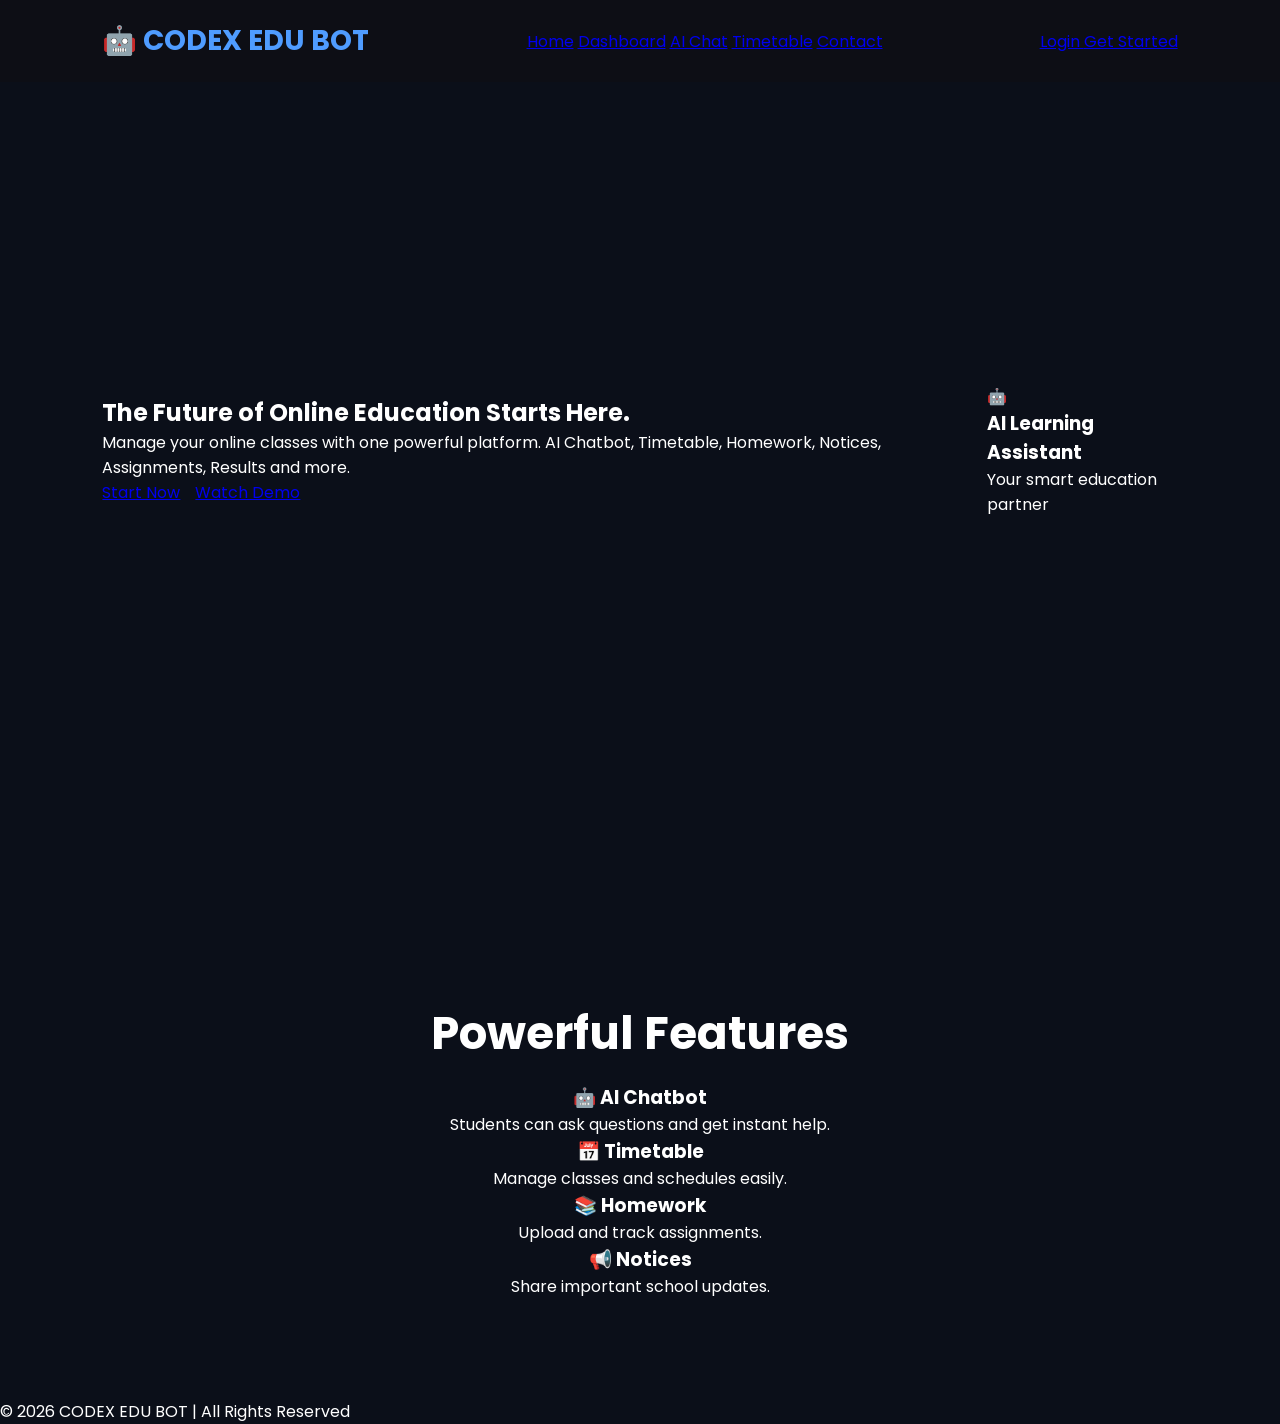
<file: index.html>
<!DOCTYPE html>
<html lang="en">

<head>

<meta charset="UTF-8">
<meta name="viewport" content="width=device-width, initial-scale=1.0">

<title>CODEX EDU BOT</title>

<link rel="stylesheet" href="css/style.css">

<link href="https://fonts.googleapis.com/css2?family=Poppins:wght@400;600;700&display=swap" rel="stylesheet">

</head>


<body>


<header class="navbar">

<div class="logo">
🤖 CODEX EDU BOT
</div>


<nav>

<a href="index.html">Home</a>
<a href="dashboard.html">Dashboard</a>
<a href="chatbot.html">AI Chat</a>
<a href="timetable.html">Timetable</a>
<a href="contact.html">Contact</a>

</nav>


<div class="nav-btn">

<a href="login.html">
Login
</a>

<a href="register.html">
Get Started
</a>

</div>


</header>




<section class="hero">


<div class="hero-text">


<h1>
The Future of 
<span>Online Education</span>
Starts Here.
</h1>


<p>

Manage your online classes with one powerful platform.
AI Chatbot, Timetable, Homework, Notices, Assignments,
Results and more.

</p>



<div class="buttons">


<a href="register.html" class="primary-btn">
Start Now
</a>



<a href="dashboard.html" class="secondary-btn">
Watch Demo
</a>



</div>


</div>




<div class="hero-image">


<div class="ai-box">

🤖

<h3>
AI Learning Assistant
</h3>


<p>
Your smart education partner
</p>


</div>


</div>



</section>






<section class="features">


<h2>
Powerful Features
</h2>



<div class="cards">


<div class="card">

<h3>🤖 AI Chatbot</h3>

<p>
Students can ask questions and get instant help.
</p>

</div>




<div class="card">

<h3>📅 Timetable</h3>

<p>
Manage classes and schedules easily.
</p>

</div>





<div class="card">

<h3>📚 Homework</h3>

<p>
Upload and track assignments.
</p>

</div>




<div class="card">

<h3>📢 Notices</h3>

<p>
Share important school updates.
</p>

</div>



</div>


</section>






<footer>

<p>
© 2026 CODEX EDU BOT | All Rights Reserved
</p>

</footer>




<script src="js/app.js"></script>


</body>

</html>
</file>
<file: css/style.css>
/* ========================= */
/* Google Font */
/* ========================= */

@import url('https://fonts.googleapis.com/css2?family=Poppins:wght@300;400;500;600;700;800&display=swap');

*{
margin:0;
padding:0;
box-sizing:border-box;
font-family:'Poppins',sans-serif;
scroll-behavior:smooth;
}

body{
background:#0b0f19;
color:#ffffff;
overflow-x:hidden;
}

/* ========================= */
/* Navbar */
/* ========================= */

header{
position:fixed;
top:0;
left:0;
width:100%;
padding:20px 8%;
background:rgba(15,15,20,.75);
backdrop-filter:blur(15px);
z-index:999;
}

.navbar{
display:flex;
justify-content:space-between;
align-items:center;
}

.logo{
display:flex;
align-items:center;
gap:10px;
font-size:28px;
font-weight:700;
color:#4f9cff;
}

.logo i{
font-size:32px;
}

.nav-links{
display:flex;
list-style:none;
gap:35px;
}

.nav-links a{
text-decoration:none;
color:white;
transition:.3s;
font-weight:500;
}

.nav-links a:hover{
color:#4f9cff;
}

.buttons{
display:flex;
gap:15px;
}

.login-btn{
padding:10px 22px;
border:2px solid #4f9cff;
border-radius:40px;
text-decoration:none;
color:white;
transition:.3s;
}

.login-btn:hover{
background:#4f9cff;
}

.signup-btn{
padding:10px 22px;
background:#4f9cff;
border-radius:40px;
text-decoration:none;
color:white;
transition:.3s;
}

.signup-btn:hover{
transform:translateY(-3px);
box-shadow:0 0 25px #4f9cff;
}

/* ========================= */
/* Hero */
/* ========================= */

.hero{
min-height:100vh;
padding:140px 8%;
display:flex;
justify-content:space-between;
align-items:center;
gap:50px;
}

.hero-left{
flex:1;
}

.hero-left h1{
font-size:65px;
line-height:80px;
font-weight:800;
}

.hero-left span{
color:#4f9cff;
}

.hero-left p{
margin:30px 0;
font-size:18px;
line-height:32px;
color:#d9d9d9;
}

.hero-buttons{
display:flex;
gap:20px;
}

.btn-primary{
background:#4f9cff;
padding:15px 35px;
border-radius:40px;
text-decoration:none;
color:white;
font-weight:600;
transition:.3s;
}

.btn-primary:hover{
transform:translateY(-5px);
box-shadow:0 0 30px #4f9cff;
}

.btn-secondary{
border:2px solid #4f9cff;
padding:15px 35px;
border-radius:40px;
text-decoration:none;
color:white;
transition:.3s;
}

.btn-secondary:hover{
background:#4f9cff;
}

.hero-right{
flex:1;
display:flex;
justify-content:center;
}

.hero-right img{
width:100%;
max-width:600px;
animation:float 4s ease-in-out infinite;
}

@keyframes float{

0%{
transform:translateY(0);
}

50%{
transform:translateY(-15px);
}

100%{
transform:translateY(0);
}

}
/* ========================= */
/* Features Section */
/* ========================= */

.features{

padding:100px 8%;
text-align:center;

}

.features h2{

font-size:45px;
margin-bottom:15px;

}

.features>p{

color:#b8b8b8;
margin-bottom:50px;

}


.feature-container{

display:grid;
grid-template-columns:repeat(4,1fr);
gap:25px;

}


.feature-card{

background:rgba(255,255,255,0.05);
border:1px solid rgba(255,255,255,0.1);
padding:35px 25px;
border-radius:25px;
transition:.4s;
backdrop-filter:blur(15px);

}


.feature-card:hover{

transform:translateY(-10px);
border-color:#4f9cff;
box-shadow:0 0 30px rgba(79,156,255,.3);

}


.feature-card i{

font-size:40px;
color:#4f9cff;
margin-bottom:20px;

}


.feature-card h3{

font-size:22px;
margin-bottom:15px;

}


.feature-card p{

color:#b8b8b8;
line-height:25px;

}


/* ========================= */
/* Why Choose Us */
/* ========================= */


.why-us{

padding:100px 8%;
display:flex;
align-items:center;
gap:60px;

}


.why-left{

flex:1;

}


.why-left img{

width:100%;
border-radius:25px;
box-shadow:0 0 40px rgba(0,0,0,.5);

}


.why-right{

flex:1;

}


.why-right h2{

font-size:45px;
margin-bottom:20px;

}


.why-right p{

color:#b8b8b8;
line-height:30px;
margin-bottom:30px;

}


.why-item{

display:flex;
align-items:center;
gap:15px;
margin:20px 0;
font-size:18px;

}


.why-item i{

background:#4f9cff;
width:30px;
height:30px;
display:flex;
align-items:center;
justify-content:center;
border-radius:50%;

}



/* ========================= */
/* Statistics */
/* ========================= */


.stats{

padding:80px 8%;
display:grid;
grid-template-columns:repeat(4,1fr);
gap:25px;

}


.stat-card{

text-align:center;
padding:35px;
background:#111827;
border-radius:20px;

}


.stat-card h2{

font-size:45px;
color:#4f9cff;

}


.stat-card p{

color:#ccc;
margin-top:10px;

}


/* ========================= */
/* AI Preview */
/* ========================= */


.ai-preview{

padding:100px 8%;
text-align:center;

}


.ai-preview h2{

font-size:45px;

}


.ai-preview>p{

color:#aaa;
margin:15px 0 40px;

}


.chat-preview{

max-width:700px;
margin:auto;
background:#111827;
padding:30px;
border-radius:25px;
text-align:left;

}


.message{

padding:15px 20px;
margin:15px 0;
border-radius:15px;
max-width:80%;

}


.student{

background:#4f9cff;
margin-left:auto;

}


.ai{

background:#222b3c;

}
/* ========================= */
/* Features Section */
/* ========================= */

.features{

padding:100px 8%;
text-align:center;

}

.features h2{

font-size:45px;
margin-bottom:15px;

}

.features>p{

color:#b8b8b8;
margin-bottom:50px;

}


.feature-container{

display:grid;
grid-template-columns:repeat(4,1fr);
gap:25px;

}


.feature-card{

background:rgba(255,255,255,0.05);
border:1px solid rgba(255,255,255,0.1);
padding:35px 25px;
border-radius:25px;
transition:.4s;
backdrop-filter:blur(15px);

}


.feature-card:hover{

transform:translateY(-10px);
border-color:#4f9cff;
box-shadow:0 0 30px rgba(79,156,255,.3);

}


.feature-card i{

font-size:40px;
color:#4f9cff;
margin-bottom:20px;

}


.feature-card h3{

font-size:22px;
margin-bottom:15px;

}


.feature-card p{

color:#b8b8b8;
line-height:25px;

}


/* ========================= */
/* Why Choose Us */
/* ========================= */


.why-us{

padding:100px 8%;
display:flex;
align-items:center;
gap:60px;

}


.why-left{

flex:1;

}


.why-left img{

width:100%;
border-radius:25px;
box-shadow:0 0 40px rgba(0,0,0,.5);

}


.why-right{

flex:1;

}


.why-right h2{

font-size:45px;
margin-bottom:20px;

}


.why-right p{

color:#b8b8b8;
line-height:30px;
margin-bottom:30px;

}


.why-item{

display:flex;
align-items:center;
gap:15px;
margin:20px 0;
font-size:18px;

}


.why-item i{

background:#4f9cff;
width:30px;
height:30px;
display:flex;
align-items:center;
justify-content:center;
border-radius:50%;

}



/* ========================= */
/* Statistics */
/* ========================= */


.stats{

padding:80px 8%;
display:grid;
grid-template-columns:repeat(4,1fr);
gap:25px;

}


.stat-card{

text-align:center;
padding:35px;
background:#111827;
border-radius:20px;

}


.stat-card h2{

font-size:45px;
color:#4f9cff;

}


.stat-card p{

color:#ccc;
margin-top:10px;

}


/* ========================= */
/* AI Preview */
/* ========================= */


.ai-preview{

padding:100px 8%;
text-align:center;

}


.ai-preview h2{

font-size:45px;

}


.ai-preview>p{

color:#aaa;
margin:15px 0 40px;

}


.chat-preview{

max-width:700px;
margin:auto;
background:#111827;
padding:30px;
border-radius:25px;
text-align:left;

}


.message{

padding:15px 20px;
margin:15px 0;
border-radius:15px;
max-width:80%;

}


.student{

background:#4f9cff;
margin-left:auto;

}


.ai{

background:#222b3c;

}
/* ========================= */
/* Animations */
/* ========================= */

@keyframes fadeUp{

from{
opacity:0;
transform:translateY(40px);
}

to{
opacity:1;
transform:translateY(0);
}

}


.hero-left,
.hero-right,
.feature-card,
.why-right,
.stat-card,
.price-card,
.testimonial-card{

animation:fadeUp 1s ease;

}



/* ========================= */
/* Mobile Responsive */
/* ========================= */


@media(max-width:1100px){


.feature-container{

grid-template-columns:repeat(2,1fr);

}


.stats{

grid-template-columns:repeat(2,1fr);

}


.testimonial-container{

grid-template-columns:repeat(2,1fr);

}


.hero-left h1{

font-size:50px;

}


}



@media(max-width:768px){


header{

padding:20px 5%;

}


.navbar{

flex-direction:column;
gap:20px;

}


.nav-links{

display:none;

}


.buttons{

width:100%;
justify-content:center;

}


.hero{

flex-direction:column;
text-align:center;
padding-top:150px;

}


.hero-left h1{

font-size:40px;
line-height:55px;

}


.hero-left p{

font-size:16px;

}


.hero-buttons{

justify-content:center;
flex-wrap:wrap;

}


.hero-right img{

width:90%;

}



.feature-container{

grid-template-columns:1fr;

}



.why-us{

flex-direction:column;

}



.why-right h2{

font-size:35px;

}



.stats{

grid-template-columns:1fr;

}



.testimonial-container{

grid-template-columns:1fr;

}



.footer-container{

grid-template-columns:1fr;
text-align:center;

}



.pricing h2,
.testimonials h2,
.faq h2,
.contact-cta h2{

font-size:35px;

}



}



/* ========================= */
/* Scrollbar Design */
/* ========================= */


::-webkit-scrollbar{

width:10px;

}


::-webkit-scrollbar-track{

background:#05070c;

}


::-webkit-scrollbar-thumb{

background:#4f9cff;
border-radius:20px;

}



/* ========================= */
/* Selection Color */
/* ========================= */


::selection{

background:#4f9cff;
color:white;

}
</file>
